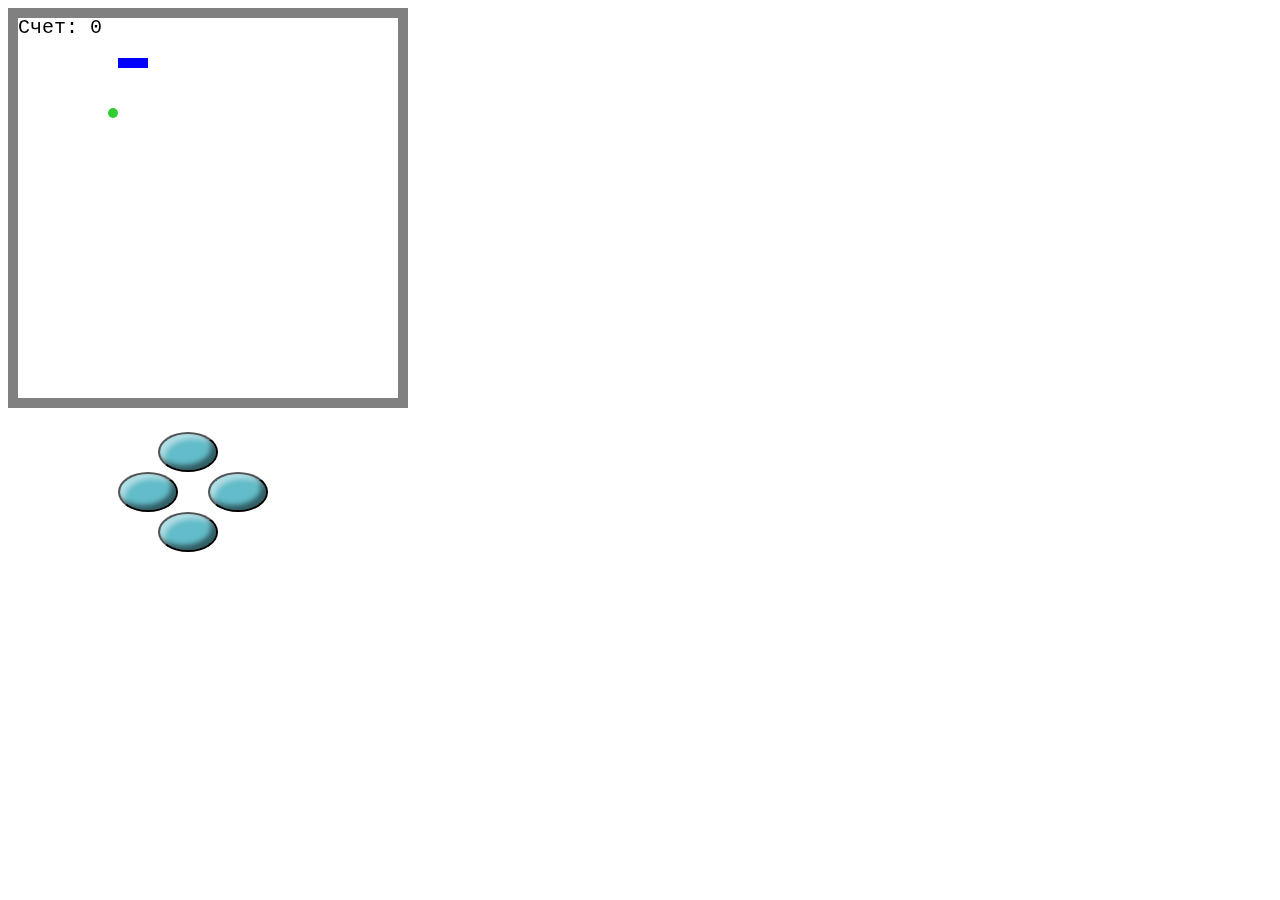
<file: index.html>
<!DOCTYPE html>
<html lang="en">
<head>
	<meta charset="UTF-8">
	<title>Игра Змейка </title>
	<link rel="stylesheet" href="Snake.css">
</head>
<body>
	<canvas id="canvas"></canvas>
	<div class="blockBtn">
		<button type="button" class="btn up"></button>
		<button type="button" class="btn left"></button>
		<button type="button" class="btn right"></button>
		<button type="button" class="btn down"></button>
	</div>
<script src="Snake.js"></script>
</body>

</html>
</file>
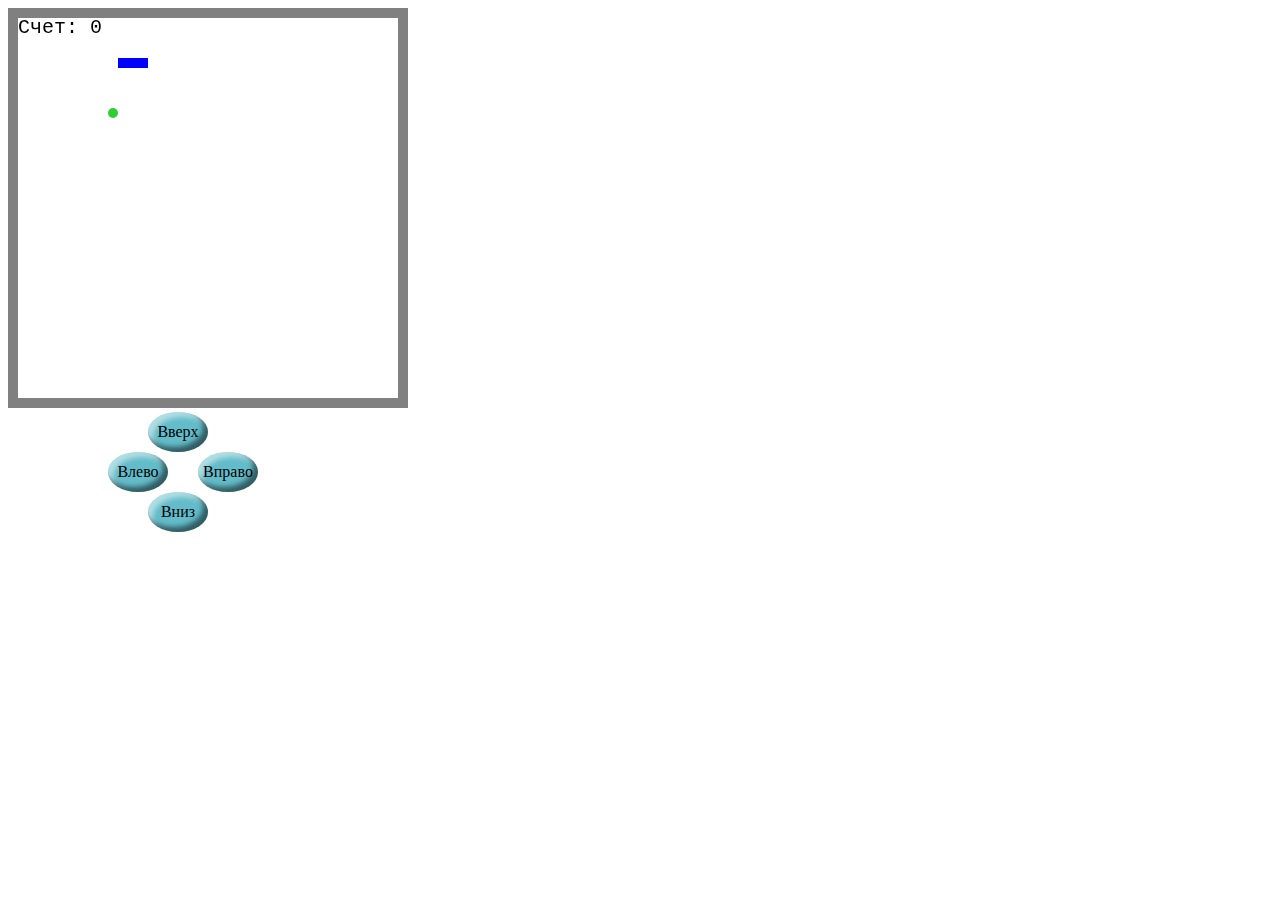
<file: Змейка.html>
<!DOCTYPE html>
<html lang="en">
<head>
	<meta charset="UTF-8">
	<title>Игра Змейка </title>
	<link rel="stylesheet" href="Змейка.css">
</head>
<body>
	<canvas id="canvas" width="400" height="400"></canvas>
	<div class="blockBtn">
		<div class="btn up">Вверх</div>
		<div class="btn left">Влево</div>
		<div class="btn right">Вправо</div>
		<div class="btn down">Вниз</div>
	</div>
<script src="Змейка.js"></script>
</body>

</html>
</file>
<file: Snake.css>
.blockBtn {
	position: relative;
	left: 70px;
	display: flex;
	justify-content: space-between;
	flex-wrap: wrap;
	width: 260px;
	height: 100px;
	margin-top: 20px;	
}

.btn {
	width: 60px;
	height: 40px;
	line-height: 40px;
	border-radius: 50%;
	background: #63BCC9;
	text-align: center;
	box-shadow:inset -5px -5px 5px 0 rgba(0,0,0,.5), 
             inset 5px 5px 5px 0 rgba(255,255,255,0.5);
}

.up, .down {
	margin-left: 80px;
	margin-right: 20px;
}

.left {
	margin-left: 40px;
	margin-right: 30px;
}

.right {
	margin-left: 0px;
	margin-right: 70px;
}

button, 
button:active, 
button:focus {
    outline: none;
}
</file>
<file: Змейка.css>
.blockBtn {
	position: relative;
	left: 60px;
	display: flex;
	justify-content: space-between;
	flex-wrap: wrap;
	width: 260px;
	height: 100px;
	
}

.btn {
	width: 60px;
	height: 40px;
	line-height: 40px;
	border-radius: 50%;
	background: #63BCC9;
	text-align: center;
	box-shadow:inset -5px -5px 5px 0 rgba(0,0,0,.5), 
             inset 5px 5px 5px 0 rgba(255,255,255,0.5);
}

.up, .down {
	margin-left: 80px;
	margin-right: 20px;
}

.left {
	margin-left: 40px;
	margin-right: 30px;
}

.right {
	margin-left: 0px;
	margin-right: 70px;
}
</file>
